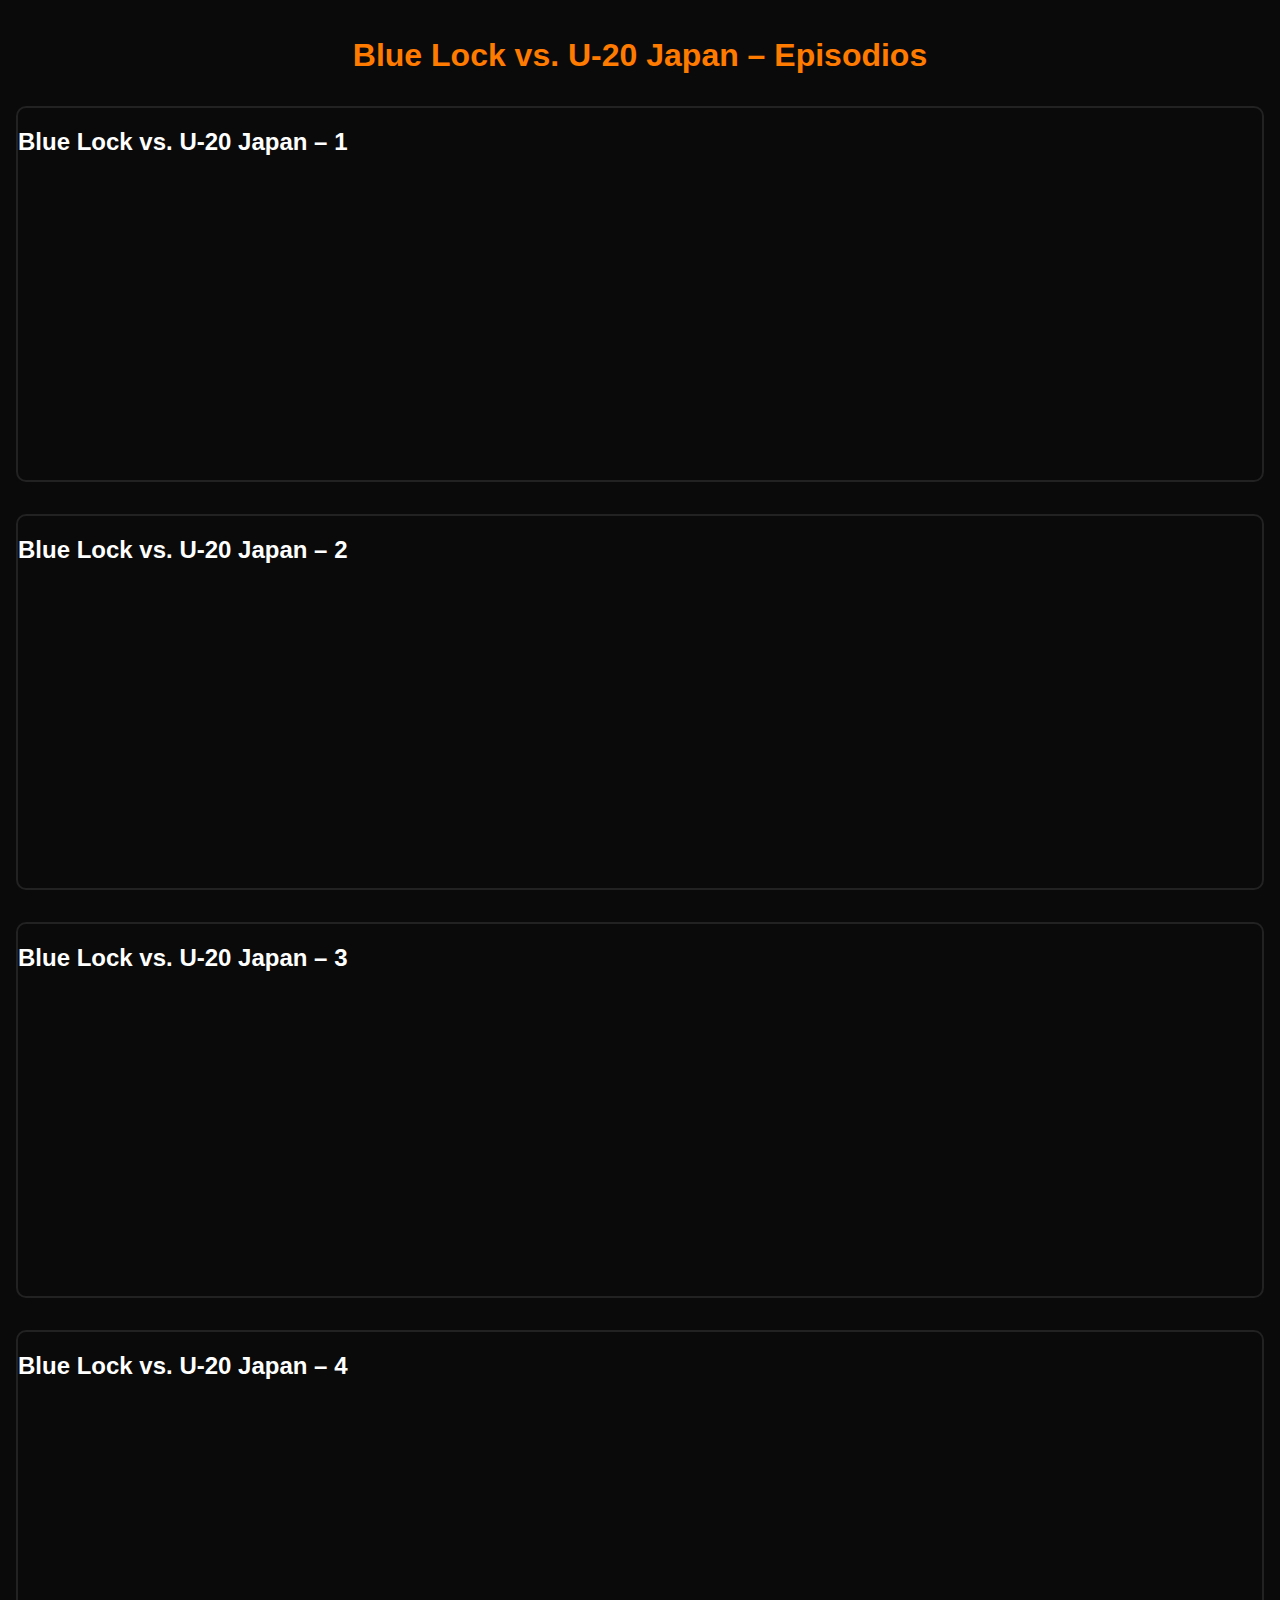
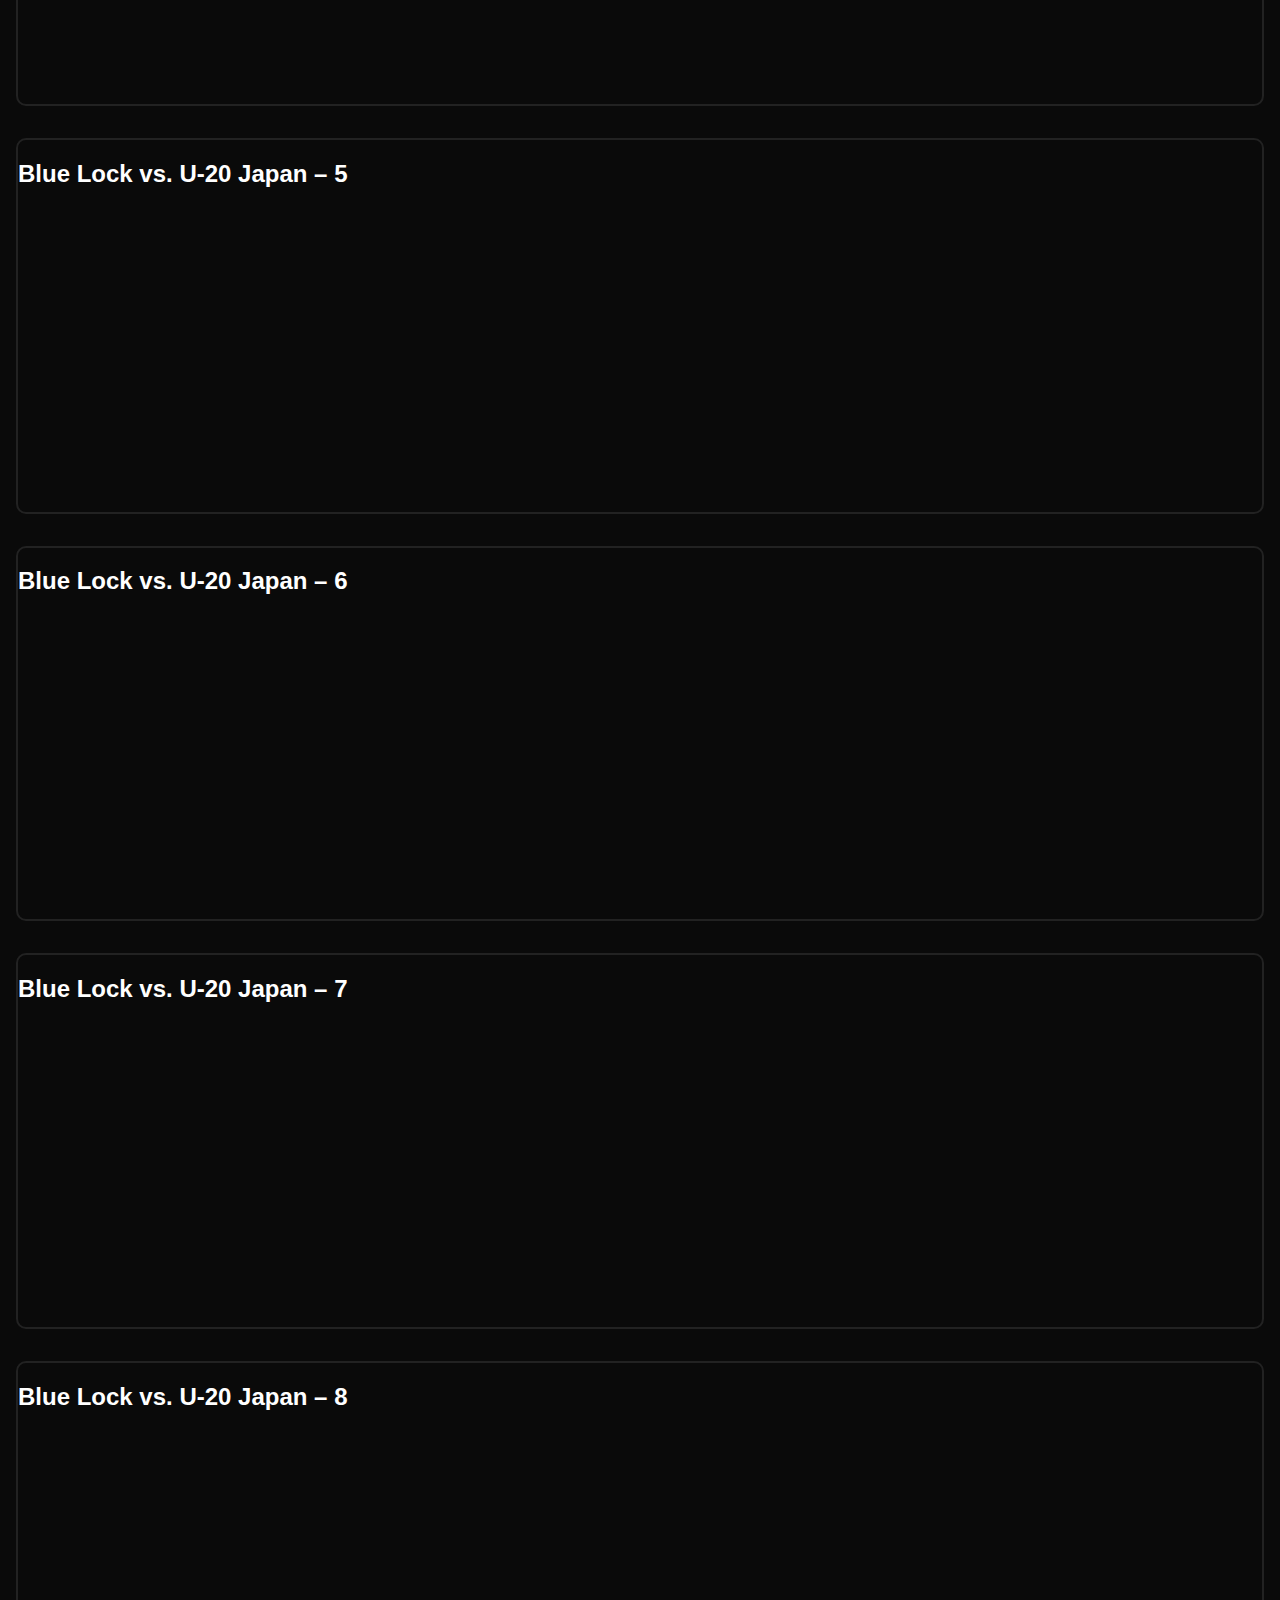
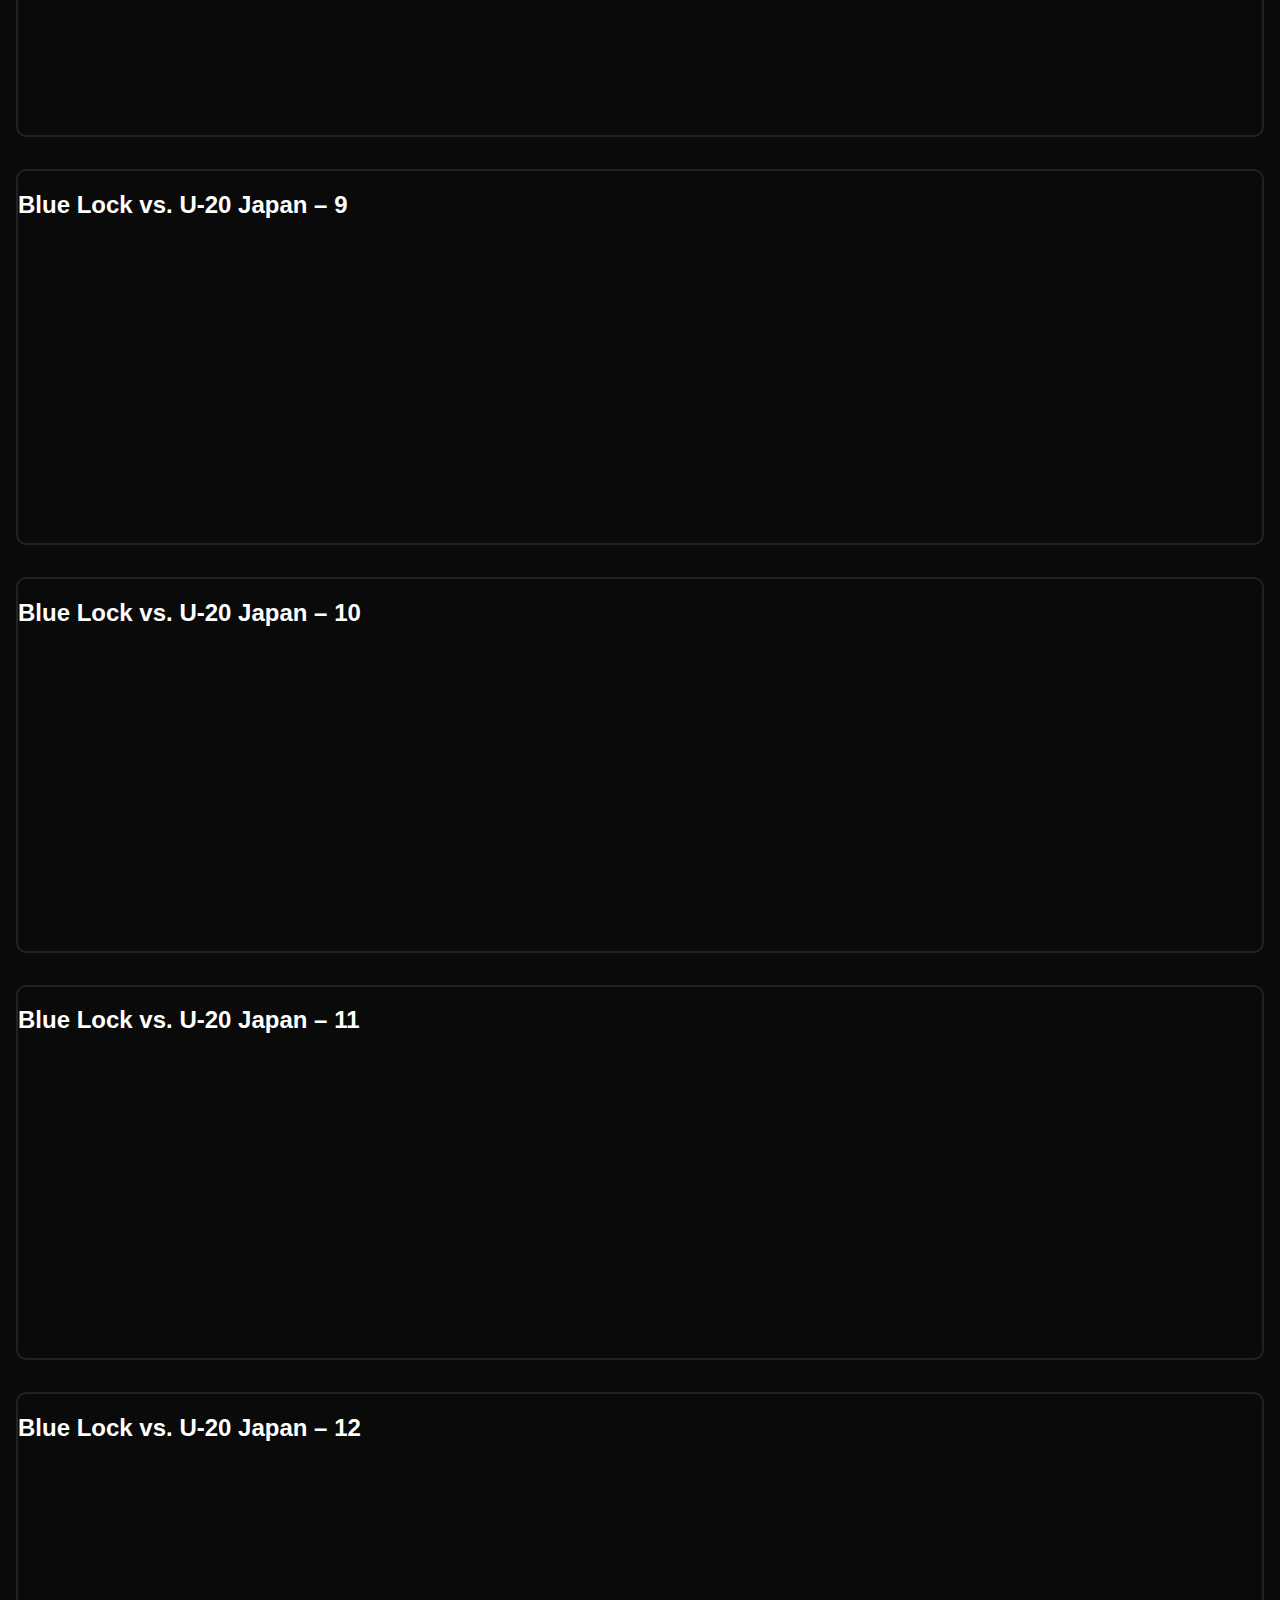
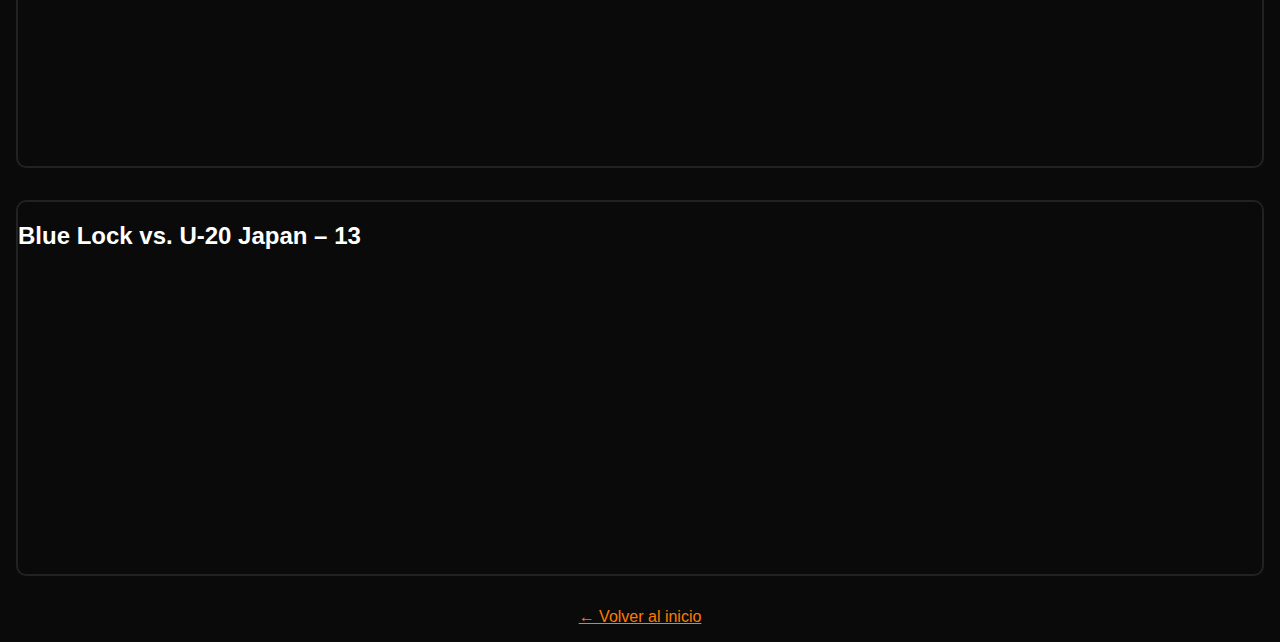
<file: blue-lock/index.html>
<!DOCTYPE html>
<html lang="es">
<head>
  <meta charset="UTF-8" />
  <meta name="viewport" content="width=device-width, initial-scale=1.0"/>
  <title>Blue Lock vs. U-20 Japan - Episodios</title>
  <style>
    body { background: #0a0a0a; color: #fff; font-family: sans-serif; margin: 0; padding: 1rem; }
    h1 { text-align: center; color: #ff7b00; }
    .video { margin: 2rem 0; border: 2px solid #222; border-radius: 10px; overflow: hidden; }
    iframe { width: 100%; height: 300px; border: none; }
    a.back { display: block; margin-top: 1rem; text-align: center; color: #ff7b00; }
  </style>
</head>
<body>
  <h1>Blue Lock vs. U-20 Japan – Episodios</h1>

    <div class="video">
      <h2>Blue Lock vs. U-20 Japan – 1</h2>
      <iframe src="https://drive.google.com/file/d/1hHJ73eFGF3uqdJ33pDwwJxPPR2gC0Xm_/preview" allowfullscreen></iframe>
    </div>
    
    <div class="video">
      <h2>Blue Lock vs. U-20 Japan – 2</h2>
      <iframe src="https://drive.google.com/file/d/1hRS950sg5p0fQb7TXBbfNF1faki7qNIE/preview" allowfullscreen></iframe>
    </div>
    
    <div class="video">
      <h2>Blue Lock vs. U-20 Japan – 3</h2>
      <iframe src="https://drive.google.com/file/d/1hsOvT0lPbbozXVpJjI5Y12YwdYBzaMha/preview" allowfullscreen></iframe>
    </div>
    
    <div class="video">
      <h2>Blue Lock vs. U-20 Japan – 4</h2>
      <iframe src="https://drive.google.com/file/d/1hqU3dcUDXO0yn42tkCg55FY8xaJtyuYH/preview" allowfullscreen></iframe>
    </div>
    
    <div class="video">
      <h2>Blue Lock vs. U-20 Japan – 5</h2>
      <iframe src="https://drive.google.com/file/d/1hQDuVSGalMacnY1Y5Dv75fVCQt7r7goH/preview" allowfullscreen></iframe>
    </div>
    
    <div class="video">
      <h2>Blue Lock vs. U-20 Japan – 6</h2>
      <iframe src="https://drive.google.com/file/d/1hnjBzDmCrKj4F0eOzusRX-t3PvPyXH23/preview" allowfullscreen></iframe>
    </div>
    
    <div class="video">
      <h2>Blue Lock vs. U-20 Japan – 7</h2>
      <iframe src="https://drive.google.com/file/d/1i-ygjjFL3-aA1IPpPD8iryZNJqHLcv7c/preview" allowfullscreen></iframe>
    </div>
    
    <div class="video">
      <h2>Blue Lock vs. U-20 Japan – 8</h2>
      <iframe src="https://drive.google.com/file/d/1hzDFoyLlgNdcBq-IeMHbHg0sraZUf83z/preview" allowfullscreen></iframe>
    </div>
    
    <div class="video">
      <h2>Blue Lock vs. U-20 Japan – 9</h2>
      <iframe src="https://drive.google.com/file/d/1i0WGS8HLPw5jiypd53tcE0g3aSatTM-i/preview" allowfullscreen></iframe>
    </div>
    
    <div class="video">
      <h2>Blue Lock vs. U-20 Japan – 10</h2>
      <iframe src="https://drive.google.com/file/d/1i1ppThkT2wUW4f8rb95Ux-dESCuYiwxq/preview" allowfullscreen></iframe>
    </div>
    
    <div class="video">
      <h2>Blue Lock vs. U-20 Japan – 11</h2>
      <iframe src="https://drive.google.com/file/d/1jjKCkmqLEbpKRGPQVC-oir7pBCe5ca0o/preview" allowfullscreen></iframe>
    </div>
    
    <div class="video">
      <h2>Blue Lock vs. U-20 Japan – 12</h2>
      <iframe src="https://drive.google.com/file/d/1kTcAfeYO6-_Anodzuxr3R7IGtefSI-d_/preview" allowfullscreen></iframe>
    </div>
    
    <div class="video">
      <h2>Blue Lock vs. U-20 Japan – 13</h2>
      <iframe src="https://drive.google.com/file/d/1kCm50ZMh3GVVmQz5o3d6pywMXSVkAq3x/preview" allowfullscreen></iframe>
    </div>
    
  <a class="back" href="../">← Volver al inicio</a>
</body>
</html>
</file>
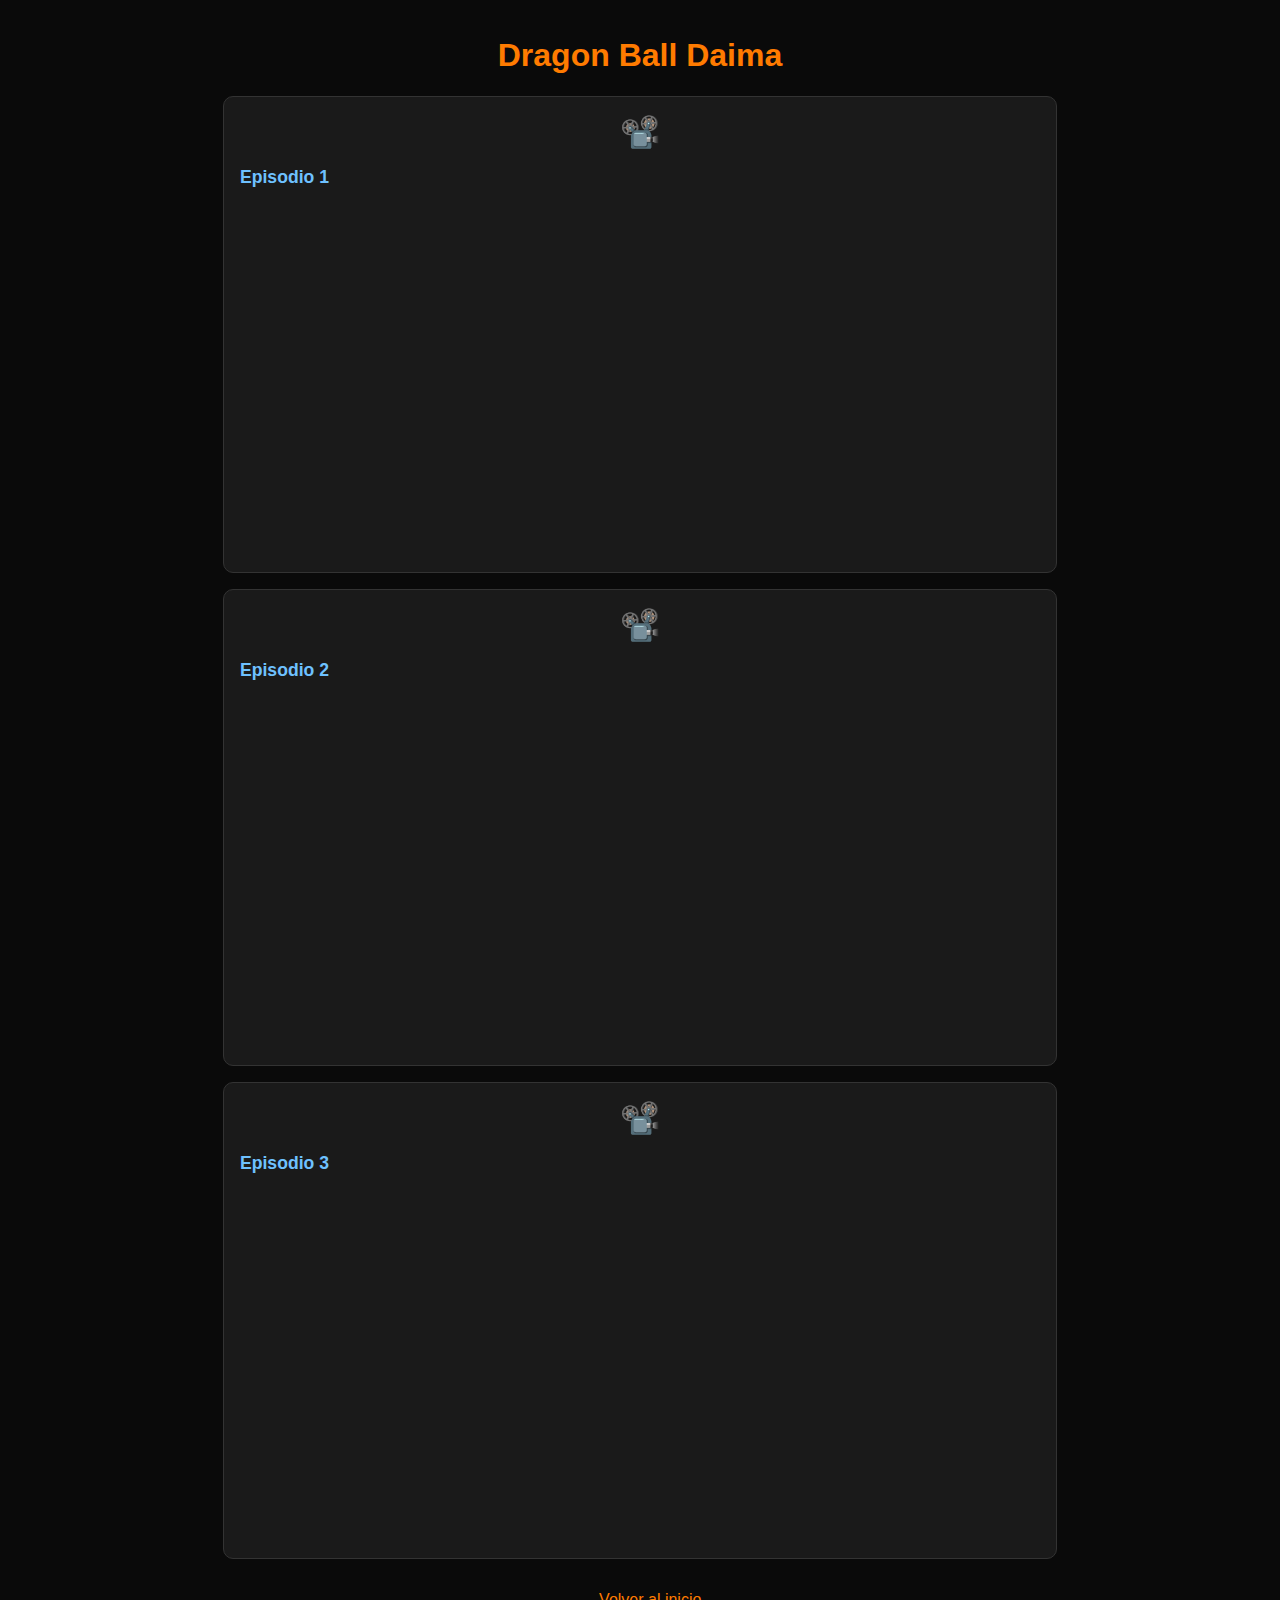
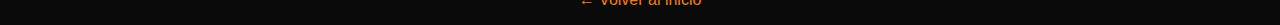
<file: dragon-ball-daima/Index.html>
<!DOCTYPE html>
<html lang="es">
<head>
  <meta charset="UTF-8">
  <title>Dragon Ball Daima - Episodios</title>
  <style>
    body {
      background: #0a0a0a;
      color: #fff;
      font-family: sans-serif;
      margin: 0;
      padding: 1rem;
    }

    h1 {
      text-align: center;
      color: #ff7b00;
    }

    .episode {
      display: flex;
      align-items: center;
      gap: 1rem;
      background: #1a1a1a;
      border: 1px solid #333;
      border-radius: 10px;
      padding: 1rem;
      margin: 1rem auto;
      max-width: 800px;
      flex-direction: column;
    }

    .icon {
      font-size: 2rem;
    }

    .info {
      display: flex;
      flex-direction: column;
      width: 100%;
    }

    .info strong {
      font-size: 1.1rem;
      color: #6ec1ff;
    }

    iframe {
      margin-top: 0.5rem;
      width: 100%;
      height: 360px;
      border: none;
      border-radius: 10px;
    }

    a.back {
      display: block;
      text-align: center;
      color: #ff7b00;
      margin-top: 2rem;
      text-decoration: none;
    }
  </style>
</head>
<body>

  <h1>Dragon Ball Daima</h1>

  <div class="episode">
    <div class="icon">📽️</div>
    <div class="info">
      <strong>Episodio 1</strong>
      <iframe src="https://drive.google.com/file/d/1kkPnSVZQrPvK3CZ14g2l-mRyCcdvSCUh/preview" allowfullscreen></iframe>
    </div>
  </div>

  <div class="episode">
    <div class="icon">📽️</div>
    <div class="info">
      <strong>Episodio 2</strong>
      <iframe src="https://drive.google.com/file/d/1kxWuxcQGFIW2v5gQNS83r_Tcg2zqW66z/preview" allowfullscreen></iframe>
    </div>
  </div>

  <div class="episode">
    <div class="icon">📽️</div>
    <div class="info">
      <strong>Episodio 3</strong>
      <iframe src="https://drive.google.com/file/d/1kuEPNxOu8Bc3nmG2WcEkyHOLXaOveffC/preview" allowfullscreen></iframe>
    </div>
  </div>

  <a class="back" href="../">← Volver al inicio</a>

</body>
</html>
</file>
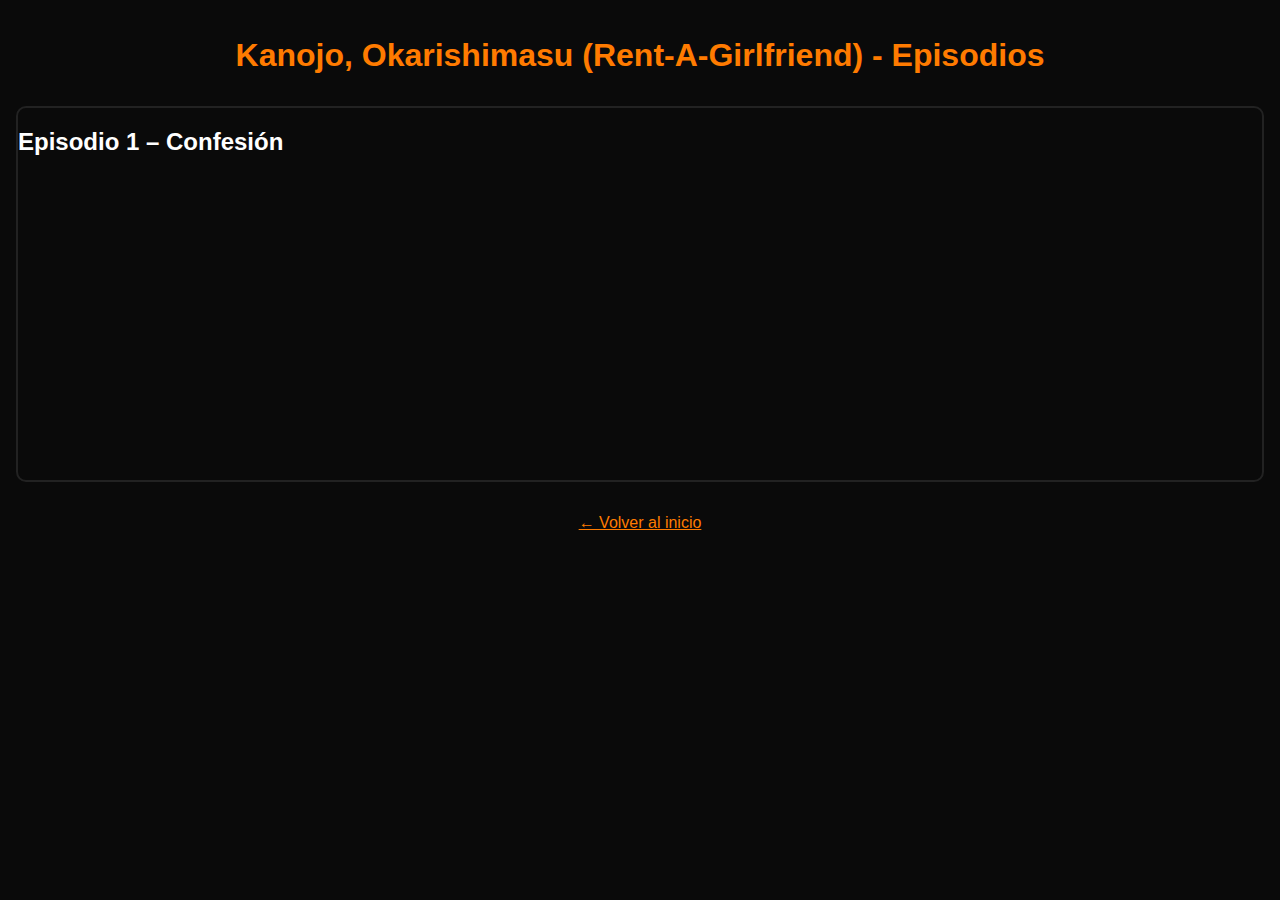
<file: kanojo-okarishimasu/index.html>
<!DOCTYPE html>
    <html lang="es">
    <head>
      <meta charset="UTF-8" />
      <meta name="viewport" content="width=device-width, initial-scale=1.0"/>
      <title>Kanojo, Okarishimasu (Rent-A-Girlfriend) - Episodios</title>
      <style>
        body { background: #0a0a0a; color: #fff; font-family: sans-serif; margin: 0; padding: 1rem; }
        h1 { text-align: center; color: #ff7b00; }
        .video { margin: 2rem 0; border: 2px solid #222; border-radius: 10px; overflow: hidden; }
        iframe { width: 100%; height: 300px; border: none; }
        a.back { display: block; margin-top: 1rem; text-align: center; color: #ff7b00; }
      </style>
    </head>
    <body>
      <h1>Kanojo, Okarishimasu (Rent-A-Girlfriend) - Episodios</h1>
    
        <div class="video">
          <h2>Episodio 1 – Confesión</h2>
          <iframe src="https://drive.google.com/file/d/1WCLwWYvywYTZeCusgM5KLAu1X8hiC105/preview" allowfullscreen></iframe>
        </div>
        
      <a class="back" href="../">← Volver al inicio</a>
    </body>
    </html>
</file>
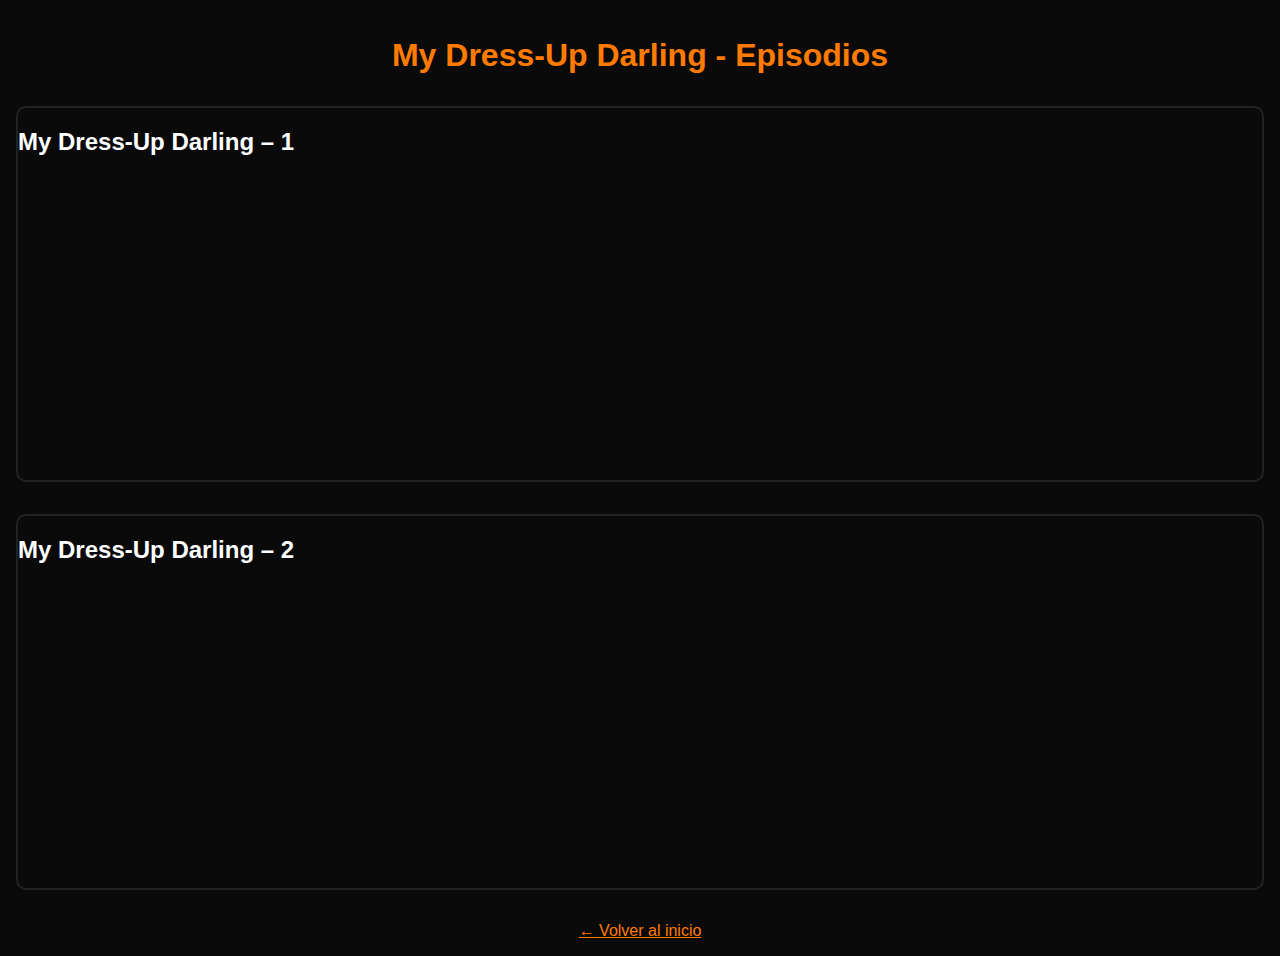
<file: my-dress-up-darling/index.html>
<!DOCTYPE html>
    <html lang="es">
    <head>
      <meta charset="UTF-8" />
      <meta name="viewport" content="width=device-width, initial-scale=1.0"/>
      <title>My Dress-Up Darling - Episodios</title>
      <style>
        body { background: #0a0a0a; color: #fff; font-family: sans-serif; margin: 0; padding: 1rem; }
        h1 { text-align: center; color: #ff7b00; }
        .video { margin: 2rem 0; border: 2px solid #222; border-radius: 10px; overflow: hidden; }
        iframe { width: 100%; height: 300px; border: none; }
        a.back { display: block; margin-top: 1rem; text-align: center; color: #ff7b00; }
      </style>
    </head>
    <body>
      <h1>My Dress-Up Darling - Episodios</h1>
    
        <div class="video">
          <h2>My Dress-Up Darling – 1</h2>
          <iframe src="https://drive.google.com/file/d/1VWwzhxgMdLzFASVUIAKJUdSM9KziYz8Y/preview" allowfullscreen></iframe>
        </div>
        <div class="video">
  <h2>My Dress-Up Darling – 2</h2>
  <iframe src="https://drive.google.com/file/d/1keHzK8v0Q2vRFnIaPNFEvqV64JRFYgsr/preview" allowfullscreen></iframe>
        </div>
        
      <a class="back" href="../">← Volver al inicio</a>
    </body>
    </html>
</file>
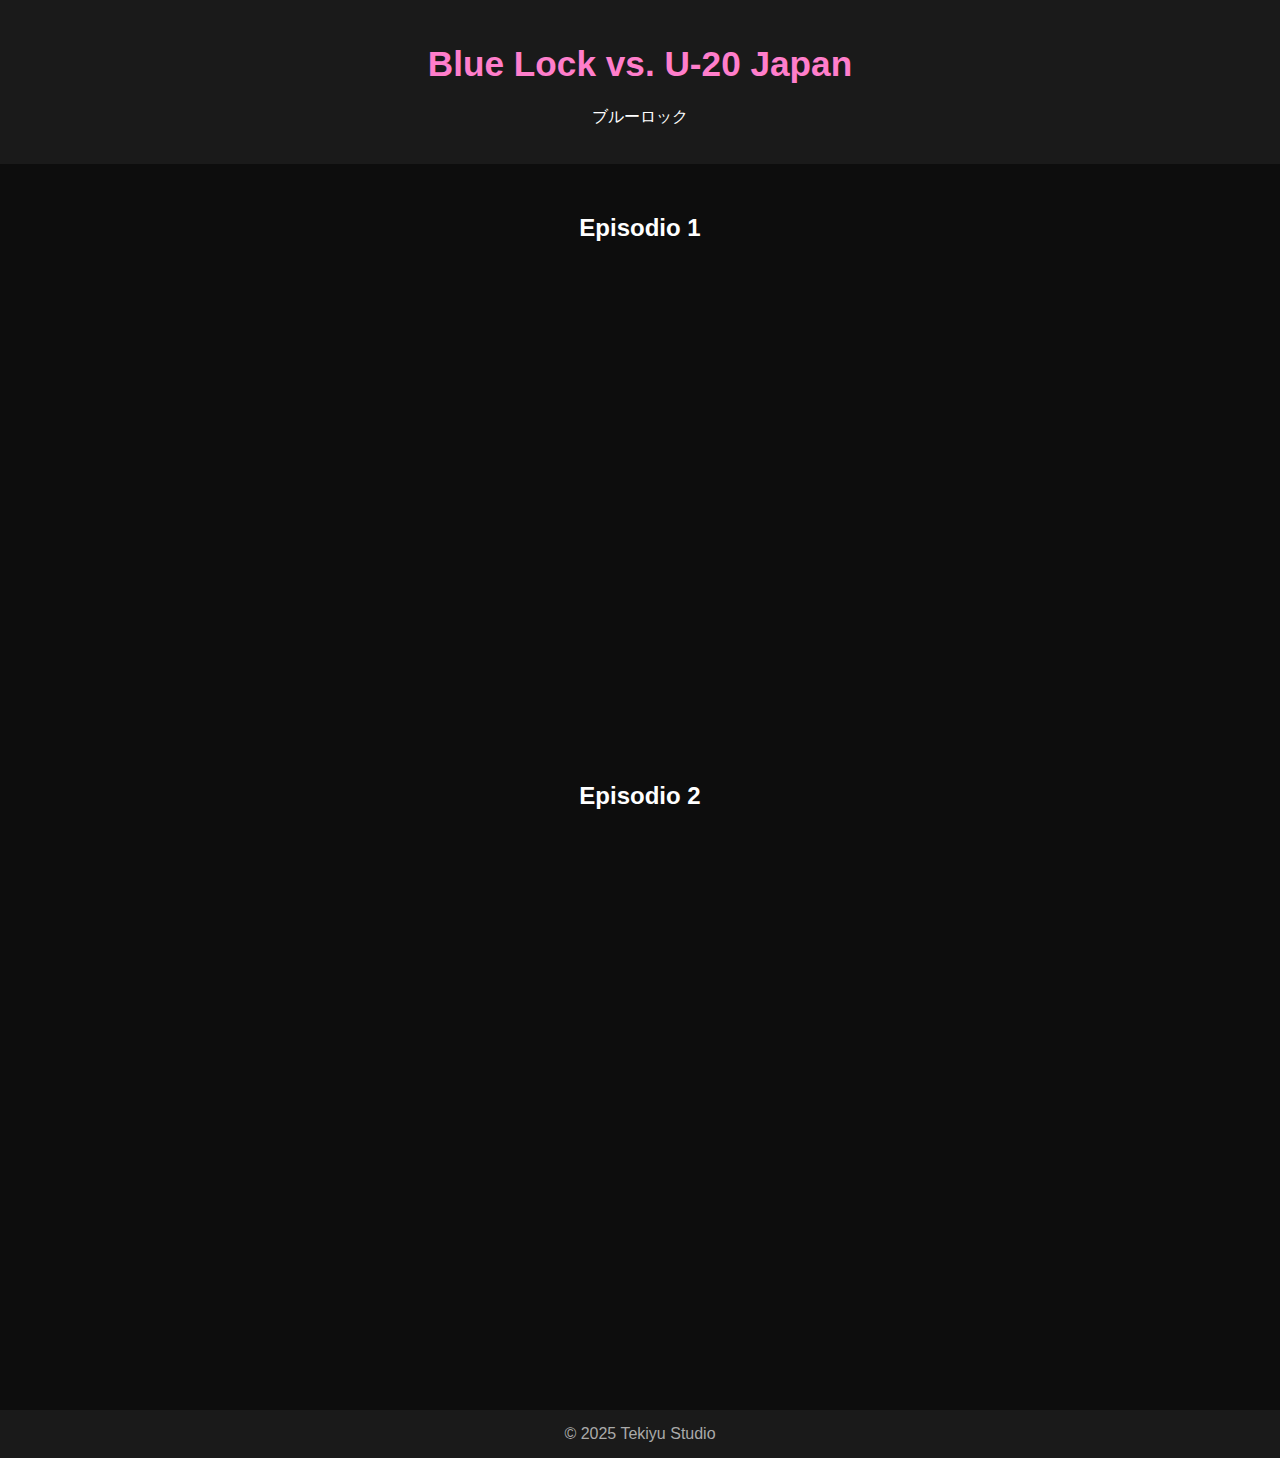
<file: episodios-bluelock.html>
<!DOCTYPE html>
<html lang="es">
<head>
  <meta charset="UTF-8"/>
  <meta name="viewport" content="width=device-width, initial-scale=1.0"/>
  <title>Blue Lock vs. U-20 Japan - Episodios</title>
  <link rel="stylesheet" href="style.css"/>
</head>
<body>
  <header>
    <h1>Blue Lock vs. U-20 Japan</h1>
    <p>ブルーロック</p>
  </header>
  <main>
    <h2>Episodio 1</h2>
    <iframe src="https://drive.google.com/file/d/1hHJ73eFGF3uqdJ33pDwwJxPPR2gC0Xm_/preview" allowfullscreen allow="autoplay"></iframe>
    <h2>Episodio 2</h2>
<iframe src="https://drive.google.com/file/d/1hRS950sg5p0fQb7TXBbfNF1faki7qNIE/preview" allowfullscreen></iframe>
  </main>
  <footer>
    © 2025 Tekiyu Studio
  </footer>
</body>
</html>
</file>
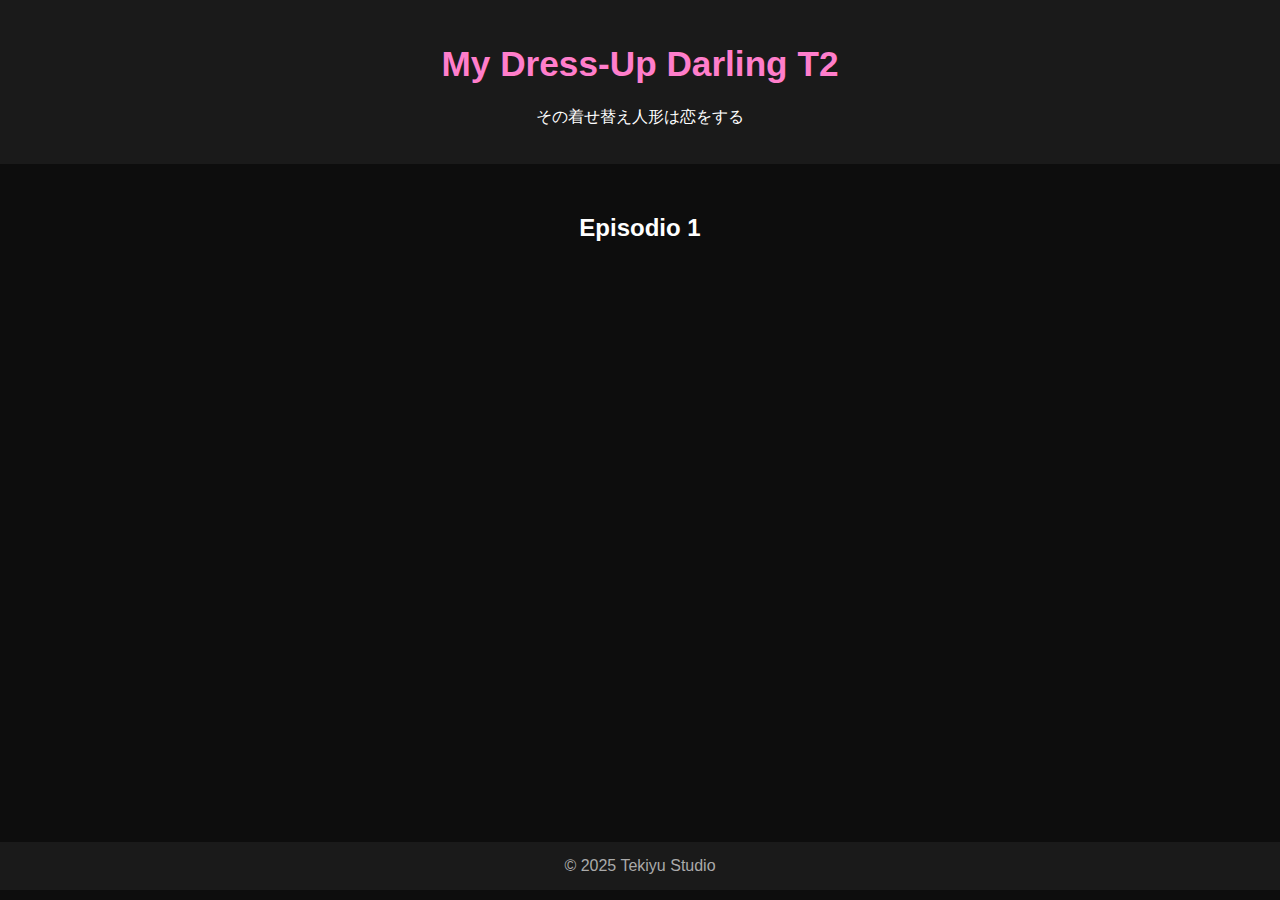
<file: episodios-dressup.html>
<!DOCTYPE html>
<html lang="es">
<head>
  <meta charset="UTF-8"/>
  <meta name="viewport" content="width=device-width, initial-scale=1.0"/>
  <title>My Dress-Up Darling T2 - Episodios</title>
  <link rel="stylesheet" href="style.css"/>
</head>
<body>
  <header>
    <h1>My Dress-Up Darling T2</h1>
    <p>その着せ替え人形は恋をする</p>
  </header>
  <main>
    <h2>Episodio 1</h2>
    <iframe src="https://drive.google.com/file/d/1VWwzhxgMdLzFASVUIAKJUdSM9KziYz8Y/preview" allowfullscreen allow="autoplay"></iframe>
  </main>
  <footer>
    © 2025 Tekiyu Studio
  </footer>
</body>
</html>
</file>
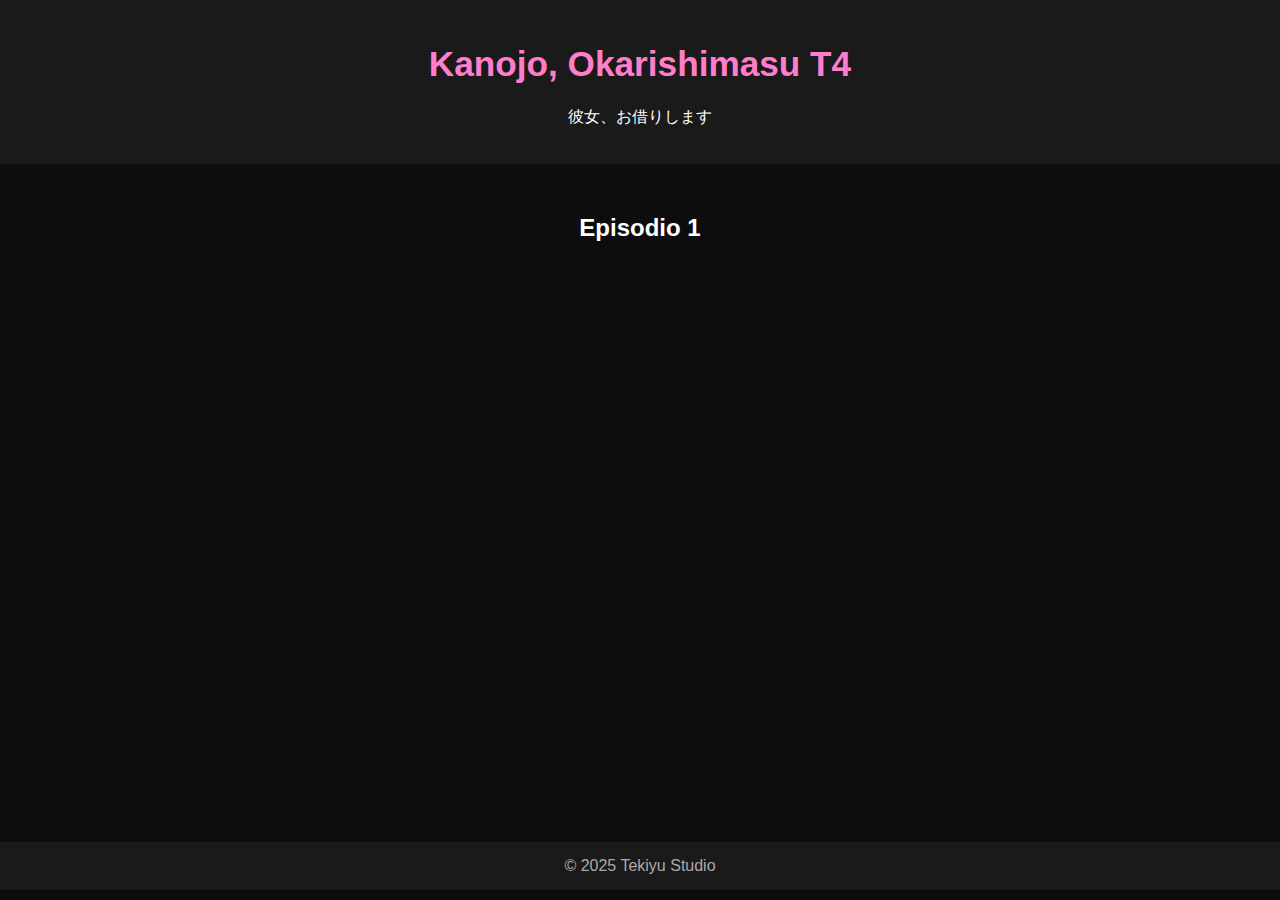
<file: episodios-kanojo.html>
<!DOCTYPE html>
<html lang="es">
<head>
  <meta charset="UTF-8"/>
  <meta name="viewport" content="width=device-width, initial-scale=1.0"/>
  <title>Kanojo, Okarishimasu T4 - Episodios</title>
  <link rel="stylesheet" href="style.css"/>
</head>
<body>
  <header>
    <h1>Kanojo, Okarishimasu T4</h1>
    <p>彼女、お借りします</p>
  </header>
  <main>
    <h2>Episodio 1</h2>
    <iframe src="https://drive.google.com/file/d/1WCLwWYvywYTZeCusgM5KLAu1X8hiC105/preview" allowfullscreen allow="autoplay"></iframe>
  </main>
  <footer>
    © 2025 Tekiyu Studio
  </footer>
</body>
</html>
</file>
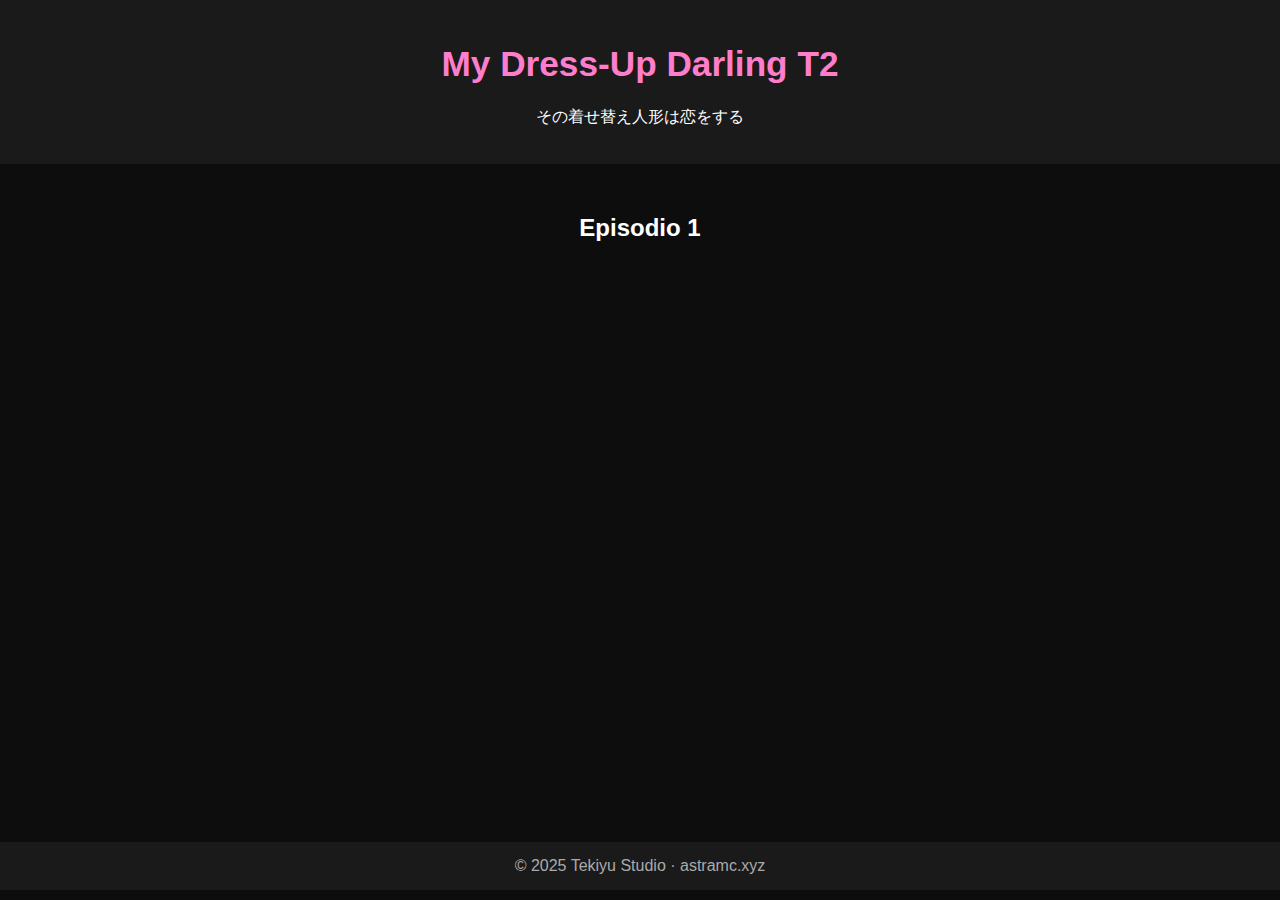
<file: episodios.html>
<!DOCTYPE html>
<html lang="es">
<head>
  <meta charset="UTF-8"/>
  <meta name="viewport" content="width=device-width, initial-scale=1.0"/>
  <title>Episodios - My Dress-Up Darling T2</title>
  <link rel="stylesheet" href="style.css"/>
</head>
<body>
  <header>
    <h1>My Dress-Up Darling T2</h1>
    <p>その着せ替え人形は恋をする</p>
  </header>
  <main>
    <h2>Episodio 1</h2>
    <iframe src="https://drive.google.com/file/d/1VWwzhxgMdLzFASVUIAKJUdSM9KziYz8Y/preview" allow="autoplay" allowfullscreen></iframe>
  </main>
  <footer>
    © 2025 Tekiyu Studio · astramc.xyz
  </footer>
</body>
</html>
</file>
<file: style.css>
body {
  background-color: #0d0d0d;
  color: #fff;
  font-family: 'Segoe UI', sans-serif;
  margin: 0;
  padding: 0;
}
header {
  text-align: center;
  padding: 20px;
  background-color: #1a1a1a;
}
header h1 {
  font-size: 2.2em;
  color: #ff7ecb;
}
main {
  display: flex;
  flex-direction: column;
  align-items: center;
  padding: 30px;
}
.poster {
  width: 90%;
  max-width: 400px;
  border-radius: 10px;
  box-shadow: 0 0 20px rgba(255, 126, 203, 0.4);
}
button {
  margin-top: 20px;
  padding: 10px 20px;
  font-size: 1.1em;
  background-color: #ff7ecb;
  border: none;
  border-radius: 8px;
  color: #fff;
  cursor: pointer;
}
button:hover {
  background-color: #ff99d6;
}
iframe {
  width: 100%;
  height: 480px;
  border: none;
  border-radius: 10px;
  margin-top: 20px;
  max-width: 900px;
}
footer {
  background-color: #1a1a1a;
  text-align: center;
  padding: 15px;
  color: #aaa;
  margin-top: 50px;
}
</file>
